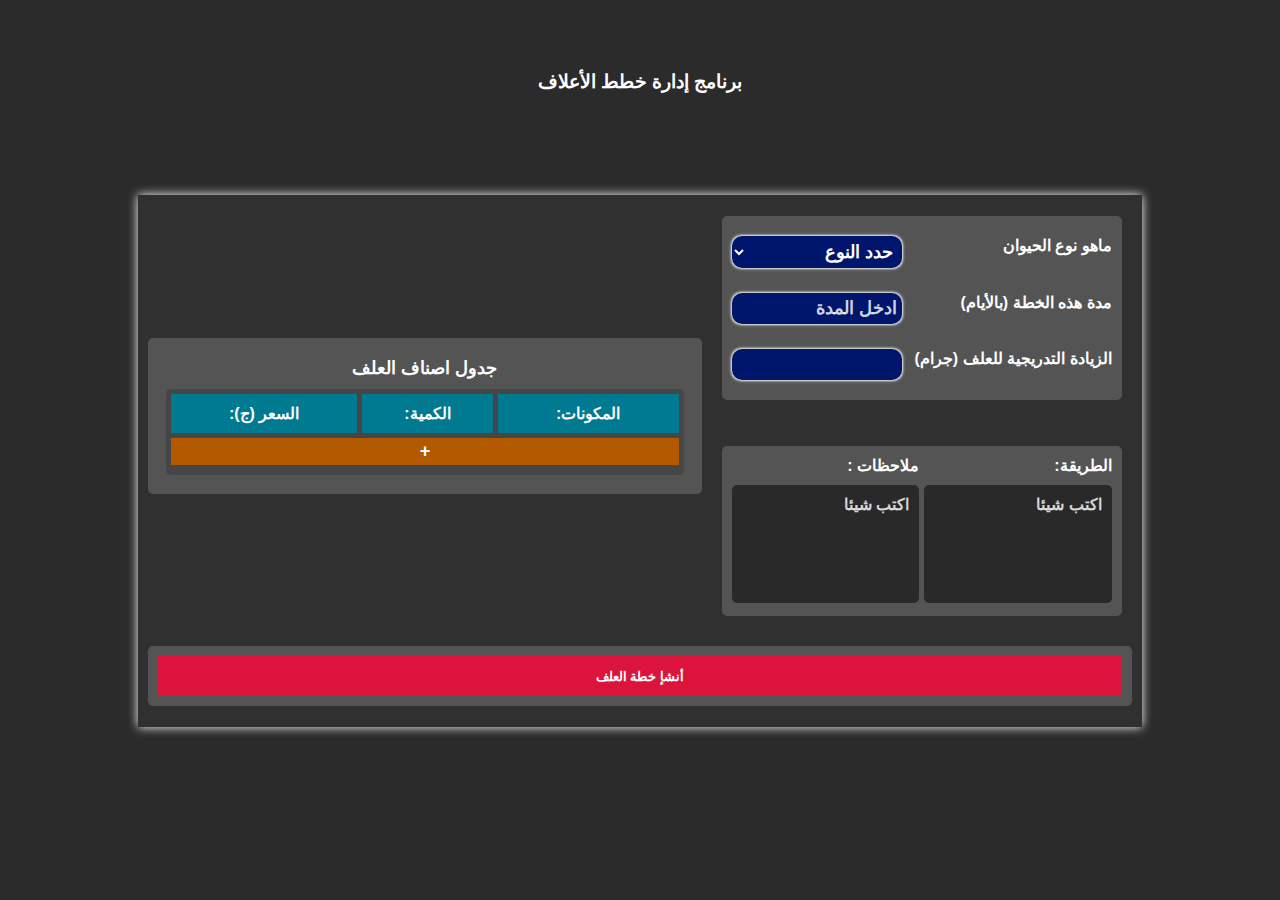
<file: index.html>
<html lang="en">
<head>
    <meta charset="UTF-8">
    <meta name="viewport" content="width=device-width, initial-scale=1.0">
    <title>المزارع الالكتروني</title>
    <link rel="stylesheet" href="style.css">
    <link rel="icon" type="image/x-icon" href="websiteIcon.png">
</head>
<body dir="auto" onsubmit="return false">
    <div class="containar">
        <h3 style="width: 100%;text-align: center;">برنامج إدارة خطط الأعلاف</h3>
        <div class="panel">
            <div class="content">
                <section class="first">
                    <div class="kindanimal">
                        <p> ماهو نوع الحيوان</p>
                        <select name="kindanimal" id="kindanimal" >
                            <option value="">حدد النوع</option>
                            <option value="hurry" class="hurry" data-url="hurry.webp">ابقار |عجول</option>
                            <option value="sheep" class="sheep" data-url="sheep.jpg">غنم</option>
                            <option value="goat"  class="goat"  data-url="goat.jpg">ماعز</option>
                        </select>
                    </div>
                    <div class="duration">
                        <p>مدة هذه الخطة (بالأيام)</p>
                        <input type="number" name="" id="duration" placeholder="ادخل المدة" oninput="duration2.value=this.value">
                    </div>
                    <div class="Gradualism" style="align-self: flex-end;">
                        <p> الزيادة التدريجية للعلف (جرام)</p>
                        <div class="kTime">
                            <input type="number" name="" id="Gradualism" oninput="Gradualism2.value=this.value">
                        </div>
                    </div>
                </section>
                <div class="con2">
                    <section class="first2">
                        <div class="kindanimal">
                            <p> ماهو نوع الحيوان</p>
                            <select name="kindanimal" id="kindanimal2" >
                                <option value="">حدد النوع</option>
                                <option value="hurry" class="hurry" data-url="imgs/hurry.webp">ابقار |عجول</option>
                                <option value="sheep" class="sheep" data-url="imgs/sheep.jpg">غنم</option>
                                <option value="goat"  class="goat"  data-url="imgs/goat.jpg">ماعز</option>
                             </select>
                        </div>
                        <div class="duration">
                            <p>مدة هذه الخطة (بالأيام)</p>
                            <input type="number" id="duration2" placeholder="ادخل المدة" oninput="duration.value=this.value">
                        </div>
                        <div class="Gradualism" style="align-self: flex-end;">
                            <p> الزيادة التدريجية للعلف (جرام)</p>
                            <div class="kTime">
                                <input type="number" name="" id="Gradualism2" oninput="Gradualism.value=this.value">
                            </div>
                        </div>
                    </section>
                    <section class="third2">
                        <div class="howWork">
                           <p>الطريقة:</p>
                           <textarea name="" id="method"  placeholder="اكتب شيئا"></textarea>
                        </div>
                        <div class="notes">
                          <p>ملاحظات :</p>
                          <textarea name="" id="notes"  placeholder="اكتب شيئا"></textarea>
                        </div>
                     </section>
                </div>
                <section class="secound">
                    <div class="secound_content">
                        <ul class="deletThis">
                        </ul>
                        <table>
                            <caption style="margin-bottom: 10px;font-size: large;font-weight: bold;">جدول اصناف العلف</caption>
                            <thead>
                                <tr>
                                    <th dir="ltr">:المكونات</th>
                                    <th dir="ltr">:الكمية</th>
                                    <th dir="ltr">:السعر (ج)</th>
                                </tr>
                            </thead>
                            <tbody id="tbody">
                           </tbody> 
                            <tfoot>
                                <!-- <tr> -->
                                    <!-- <td>العدد :<span id="count_ingrad">0</span></td>
                                    <td id="td2">الكمية: <span id="size_ingrad">0</span><u style="margin-right:3px;font-weight: 100;text-decoration: none;">كيلو</u></td>
                                    <td id="td3">السعر: <span id="price_ingrad">0</span></td>
                                    -->
                                    <!-- <td colspan="3" id="tdCalculate" style="padding: 2px 0px;"><button id="Calculate">احسب</button></td> -->
                                <!-- </tr>  -->
                                <tr>
                                    <td colspan="3"><button id="new_ingrid">+</button></td>
                                </tr>
                                <tr id="tfootlastelement"></tr>
                            </tfoot>
                        </table>
                    </div>
                       
                </section>
                <section class="third">
                    <div class="howWork">
                        <p>الطريقة:</p>
                       <textarea name="" id="notes"  placeholder="اكتب شيئا"></textarea>
                    </div>
                    <div class="notes">
                      <p>ملاحظات :</p>
                      <textarea name="" id="notes"  placeholder="اكتب شيئا"></textarea> 
                    </div>
                </section>
                <section class="fourth">
                    <button type="submit" id="createmap">أنشإ خطة العلف</button>
                </section> 
            </div>
        </div>
                <div class="cards"></div>
        </div>
    <script src="main.js"></script>
    <!-- <script src="menu.js"></script> -->
</body>
</html>
</file>
<file: style.css>
*{
    padding: 0;
    margin: 0;
    color: white;
    user-zoom: none;
}
::-webkit-scrollbar{
    appearance: none;
    width: 10px;
    scroll-behavior: smooth;
}
::-webkit-scrollbar-thumb{
    border-radius: 0px 10px 10px 0px;
    background-color: rgba(255, 255, 255, 0.375);
}
body{
    width: 100%;
    height: 100vh;
    background-color: rgb(43, 43, 43);
    display: flex;
    justify-content: center;
    font-family: 'Segoe UI', Tahoma, Geneva, Verdana, sans-serif;
}
.containar{
    width: 80%;
    padding-top: 30px;
    display: flex;
    flex-direction: column;
    align-items: center;
    justify-content: space-around;

}
.containar .panel{
    width: 96%;
    height: 511px;
    margin-top: 20px;
    padding: 1% 1%;
    background-color: rgba(56, 56, 56, 0.409);
    box-shadow: 0 0 10px .1px rgb(255, 255, 255);
}
.containar .panel .content{
    width: 100%;
    height: 100%;
    display: flex;
    align-items: center;
    justify-content: space-evenly;
    flex-wrap: wrap;
    flex-grow: 1;
    gap: 10px;
    padding: 0;
    overflow: auto;
}
section{
    width: calc(400px - 20px);
    max-height: calc(400px - 10px);
    padding: 10px;
    border-radius: 5px; 
    overflow: auto;
    display: flex;
    align-items: center;
    justify-content: center;
    flex-wrap: wrap;
    gap: 5px;
    flex-grow: 1;
    background-color: rgba(255, 255, 255, 0.175);
}

section:nth-child(1){
    align-self: flex-start;
}
.con2{
    height: 400px;
    padding: 0px 10px;
    display: flex;
    flex-direction: column;
    justify-content: space-between;
    border-radius: 5px;
}
.con2 section{
    flex-grow: 0;
}
.con2 section:nth-child(2),
.third{
    display: flex;
    align-self: flex-start;
}
.con2 section:nth-child(2) div,
.third div{
    width:  30%;
    height: 150px;
    flex-grow: 1;
}
.first,.third{
    display: none;
}
.panel .kindanimal,.duration,.Gradualism{
    display: flex;
    width: 100%;
    justify-content: space-between;
    gap: 5px;
    flex-wrap: wrap;
    margin: 10px 0px;
}
select,.duration input,.Gradualism input{
    width: 170px;
    background-color: rgb(0, 22, 109);
    font-weight: bold;
    font-size: large;
    border-radius: 10px;
    padding: 5px 5px;
    box-shadow:  0 0 2.5px .5px white;
    border: 0;
    outline: 0;
}
/* select in table */
.ingred_unit{
    box-shadow:0 0 rgba(255, 255, 255, 0);
}
p{
    font-weight: bolder;
}
table{
    width: 380px;
    border-spacing: 0px;
    margin: 9px 0px;
    border-radius: 5px;
    flex-grow: .9;
    border-spacing: 5px;
    background-color: rgb(70, 70, 70);
}
table tbody tr:nth-last-of-type(even){
    background-color: rgba(0, 116, 73, 0.515);
}
table tr,table td{
    width: 30%;
    text-align: center;
}
th{
    background-color: rgb(0, 122, 144);
}
td,th{
    padding: 10px 0px;
}
/* حذف صفوف الجدول */
section .secound_content{
    max-width: 100%;
    height: 100%;
    position: relative;
    display: flex;
    align-items: center;
    justify-content: center;
    flex-wrap: wrap;
    gap: 5px;
    flex-grow: 1;
}
.deletThis{
    position: absolute;
    right:-10px;
    top: 94px;
    width:14px;
    max-height: 100%;
    font-size: x-large;
    font-weight: bolder;
    display: flex;
    align-items: center;
    flex-direction: column;
}
.deletThis li{
    list-style: none;
    width: 100%;
    line-height: 56px;
    text-align: center;
    color: red;
    cursor: pointer;
    user-select: none;
}
table tbody tr td {
    background-color: rgb(41, 41, 41);
}
table tbody tr .unit_items div{
    width: 100%;
    height: 100%;
    display: flex;
    justify-content: space-between;
}
table tbody tr td input{
    background-color: transparent;
    outline: 0;
    border: 0;
    height: 30px;
    width: 90%;
    font-size: medium;
    font-weight: bold;
}
::-webkit-inner-spin-button,
::-webkit-outer-spin-button{
    -webkit-appearance: none;
    margin: 0;
}
table tbody tr td div select,
table tbody tr td div span:last-of-type{
    width: 55px;
    font-size: medium;
    border-radius: 0;
    background-color: rgba(255, 255, 255, 0.065);
}
table tbody tr td div select option{
    background-color: rgb(0, 0, 0);
    font-size: medium;
    font-weight: bold;
}
table tbody tr td div select option:hover{
    background-color:darkgray;
}
table tbody tr td:nth-child(2) input{
    width: calc(90% - 50px);
}
table tfoot tr:last-of-type td{
    background-color: rgb(56, 120, 0);
}
table tfoot tr:first-of-type{
    background-color: rgb(178, 89, 0);
}
table tfoot tr:first-of-type td{
    padding: 3px 0px;
}
#table tfoot tr td:nth-of-type(2) span{
    max-width: 50px;
    background-color: red;
    overflow: hidden;
    white-space: nowrap;
    text-overflow: ellipsis;
}
table tfoot tr td button{
    width: 100%;
    background-color: transparent;
    border: 0;
    font-size: large;
    font-weight: bolder;
    font-family: 'Segoe UI', Tahoma, Geneva, Verdana, sans-serif;
}
#duration::placeholder,
textarea::placeholder,
.card .frst .how_note div span::placeholder,
input::placeholder{
    color: rgba(255, 255, 255, 0.81);
}
.con2 section:nth-child(2) div textarea,
.third div textarea{
    border: 0;
    border-radius: 5px;
    width: 100%;
    height: 79%;
    padding: 10px;
    font-size: medium;
    font-weight: bolder;
    font-family: 'Segoe UI', Tahoma, Geneva, Verdana, sans-serif;
    resize: none;
    outline: 0;
    background-color: rgb(41, 41, 41);
    margin-top: 10px;
}
.card .frst .how_note div span::-webkit-scrollbar,
.con2 section:nth-child(2) div textarea::-webkit-scrollbar{
    width: 7.5px;
    height: 10px;
}
button[type='submit']{
    width: 95%;
    height: 40px;
    background-color: crimson;
    border: 0;
    color: white;
    font-weight: bold;
    font-size: x;
    font-family: 'Segoe UI', Tahoma, Geneva, Verdana, sans-serif;
    width: 100%;
}
@media(max-width:575px){
    .containar {
       width: 90%;
       padding: 0;
       margin-top: 30px;
    }
}
@media(max-width:1081px){
    .con2{
        padding: 0;
    }
}  
@media(max-width:1054px){
    .con2{
        display: none;
    }
    .first,.third{
        display: flex;
    }
}
/* cards */
.cards{
    width: 100%;
    margin-top: 30px;
    padding: 10px;
    display: flex;
    gap:8.6px;
    flex-wrap: wrap;
}
.card{
    width: 450px;
    height: 300px;
    /*background-image: linear-gradient(to left,rgba(3, 1, 99, 0.800),rgba(33, 33, 33, 0.800)); */
    background-position: center;
    background-repeat: no-repeat;
    background-size: 100%;
    border: 1px solid white;
    border-radius: 5px;
    display: flex;
    font-size: small;
    flex-grow: 1;
    position: relative;
}
.card .menus{
    width: 250px;
    height: 250px;
    display: flex;
    align-items: flex-end;
    flex-direction: column;
    position: absolute;
    top: 5px;
    left: 5px;
    z-index: 1;
    animation: .1s linear forwards;
}.card .menus .menu{
    display: none;
    width: 87%;
    height: calc(100% - 40px);
    position: absolute;
    right: 0;
    top: 35px;
    border-radius: 5px;
    background-color: white;
}.card .menus .btnmenu{
    width: 30px;
    height: 30px;
    border-radius: 50%;
    background-color: rgba(0, 0, 0, 0.213);
    color: white;
    display: flex;align-items: center;justify-content: right;
    position: relative;
    transition: .3s;
}
.card .menus .btnmenu:hover{
    background-color: white;
    color: black;
    transition: .3s;
}
.card .menus .btnmenu:after {
    content: '\2807';
    font-size: 25px;
    position: absolute;
    right: 2px;
}
.showmenu{
    opacity: 1;
}
.menus .menu .main_menu{
    width: 100%;
    height: calc(100% - 10px);
    display: flex;
    align-items: center;
    justify-content: space-between;
    flex-direction: column;
}.menus .menu .main_menu li,.title{
    display: flex;
    align-items: center;
    justify-content: space-between;
    width:calc(100% - 20px);
    height: 30px;
    padding: 3px 10px;
    cursor: pointer;
}
.menus .menu ul li:hover{
    background-color: rgb(211, 211, 211);
}.menu ul li div,.title div{
    color: black;
    font-size: medium;
    font-weight: bold;
}.card .menu img{
    width: 25px;
}
.card_info{
    width: 100%;
    height: calc(100% - 10px);
    display: flex;
    align-items: center;
    justify-content: flex-start;
    flex-direction: column;
    gap: 10px;
}
.card_info li{
    display: flex;
    align-items: center;
    justify-content: space-between;
    width:calc(100% - 20px);
    height: 30px;
    padding: 7px 10px;
    cursor: pointer;
}
.card_info li:last-of-type{
    border-radius: 0 0 5px 5px;
}
.card_info .title div:last-of-type{
    padding: 7px;
    border-radius: 50%;
}
.card_info .title img{
    width: 20px;
}
.card_info .title div:last-of-type:hover{
    background-color: rgba(0, 0, 0, 0.121);
}
@keyframes ActiveMenu{
    from{
        height: calc(100% - 10px);
    }
    to{
       height: calc(70% - 40px);
    }
}
@keyframes NullMenu{
    from{
        height: calc(70% - 40px);
    }
    to{
       height: calc(100% - 10px);
    }
}
.card .frst,
.card .table_show{
    width: 50%;
    height: 100%;
    display: flex;
    align-items: center;
    flex-direction: column;
    overflow: auto;
}
.card .frst{
    overflow: hidden;
}
.card .frst .time_plus,
.card .frst .how_note{
    width: 100%;
}
.card .frst .time_plus{
    height:40%;
    width: 95%;
    display: flex;
    align-items: center;
    flex-wrap: wrap;
    gap: 5px;
    transform-origin: right;
}
.card .frst .time_plus div{
    padding: 10px 10px;
    width: 180px;
    border-radius: 5px;
    font-size: 13px;
    background-color: rgb(35, 35, 35);
    display: flex;
    align-items: center;
    gap: 5px;
    flex-grow: 1;
}
.card .frst .how_note{
    height: 60%;
    display: flex;
    align-items: center;
    flex-wrap: wrap;
} 
.card .frst .how_note div{
    width: 100%;
    height: 48%;
    padding: 2px 8px;
}
.card .frst .how_note div span{
    margin-top: 5px;
    width: 95%;
    height: 55%;
    background-color: rgb(35, 35, 35);
    padding: 5px;
    display: block;
    display: flex;
    align-items: center;
    overflow: auto;
}
.third div textarea::-webkit-scrollbar{
    width: 5px;
    height: 10px;
}
.third div textarea::-webkit-scrollbar-thumb{
    border-radius: 0;
}
.card .table_show table{
    width: 100%;
    font-size: 15px;
    flex-grow: 0;
}
.card .table_show table td{
    padding: 0;
}
.active{
    border: 2px solid green;
}
.card .table_show table tbody td span{
    width: 100%;
    height: 100%;
    padding: 10px 2px;
    display: flex;
    align-items: center;
    justify-content: center;
    flex-grow: 1;
}
.card .table_show table tfoot td {
    padding: 10px 2px;
}
@media(max-width:1150px){
    .card .frst .time_plus div{
        height: 50px;
    }
}
@media(max-width:1125px){
    .card .frst .time_plus div{
        height: 35px;
    }
}
</file>
